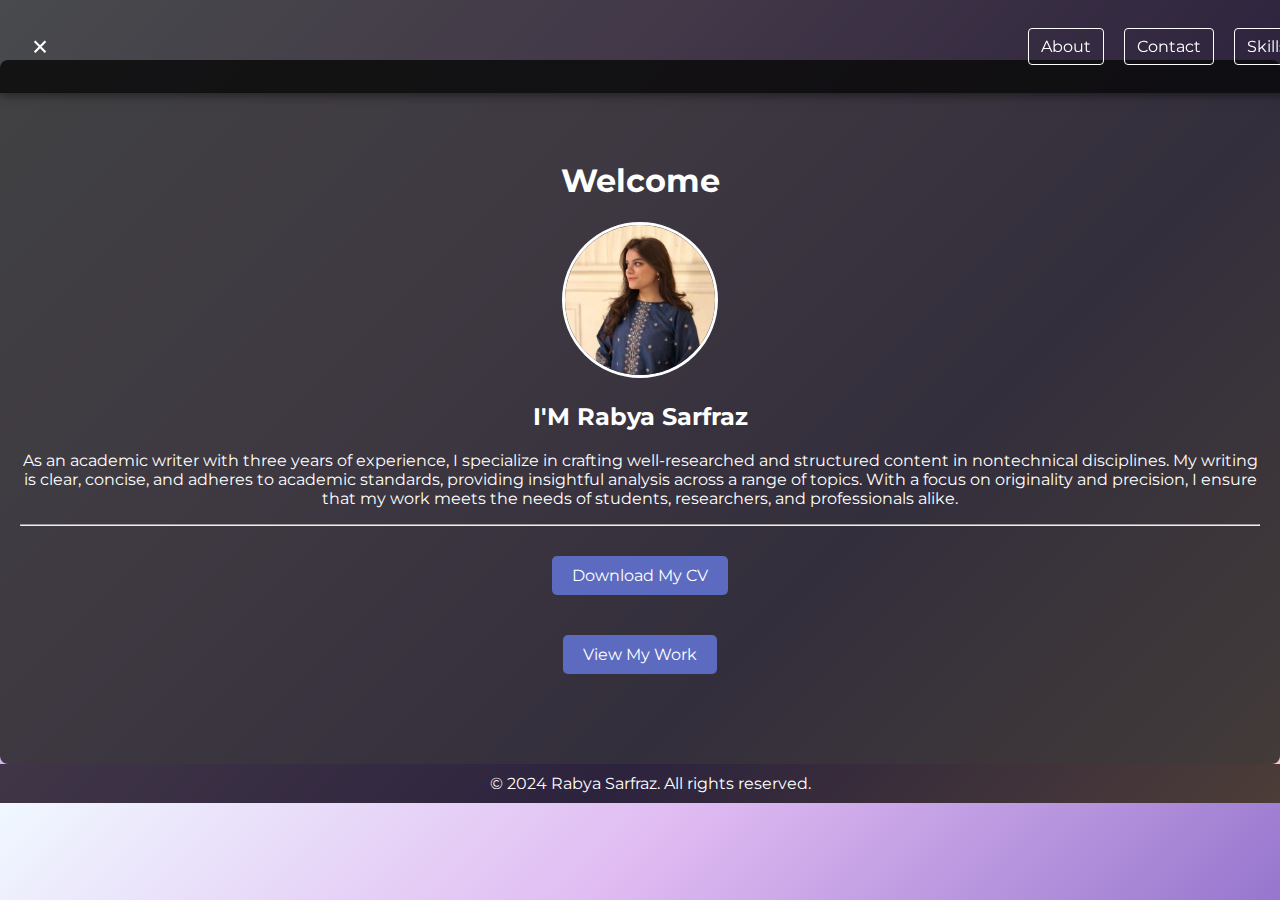
<file: index.html>
<!DOCTYPE html>
<html lang="en">
<head>
    <meta charset="UTF-8">
    <meta name="viewport" content="width=device-width, initial-scale=1.0">
    <title>Home - Rabya Sarfraz</title>
    <link rel="stylesheet" href="./style.css">
    <link href="https://fonts.googleapis.com/css2?family=Montserrat:wght@300;400;500;700&display=swap" rel="stylesheet">
</head>
<body>
    <div class="bubbles"></div>

    <div class="header">
        <div class="close-btn" onclick="closeSite()">×</div>
        <div class="nav-links">
            <a href="./About.html" alt="About">About</a>
            <a href="./Contact.html" alt="Contact">Contact</a>
            <a href="./skills.html" alt="Skills">Skills</a>
        </div>
    </div>

    <div class="content">
        <h1>Welcome</h1>
        <img src="./Rabya.jpeg" alt="Profile Picture" class="passport">
        <h2>I'M Rabya Sarfraz</h2>
        <p>As an academic writer with three years of experience,
            I specialize in crafting well-researched and structured content in nontechnical disciplines.
            My writing is clear, concise, and adheres to academic standards,
            providing insightful analysis across a range of topics. With a focus on originality and precision,
            I ensure that my work meets the needs of students, researchers, and professionals alike.<p>
        <hr>
        <div class="button-container">
            <a href="./RABYA SARFRAZ RESUME (1).pdf" class="button download-cv" alt="CV">Download My CV</a>
            <div style="margin: 20px 0;"></div> <!-- Added line gap -->
            <div class="button work-btn" onclick="toggleWork()">View My Work</div>
            
            <div id="work-section" class="work-section">
                <div class="sub-buttons" id="assignments-section">
                    <div class="button" onclick="toggleDocuments('assignments')">Assignments</div>
                    <div class="doc-section" id="assignments-docs">
                        <button class="button"><a href="./Accounting- Harbour Plc.docx" target="_blank">Accounting- Harbour</a></button>
                        <button class="button"><a href="./Project Planning & Implementation.docx" target="_blank">Project Planning & Implementation</a></button>
                        <button class="button"><a href="./IHRM Work.docx" target="_blank">IHRM Work</a></button>
                        <button class="button"><a href="./Accounting- Smith Group Plc.docx" target="_blank">Accounting- Smith Group</a></button>
                        <button class="button"><a href="./Biotechnology.docx" target="_blank">Biotechnology</a></button>
                        <button class="button"><a href="./Tesla Air.docx" target="_blank">Tesla Air</a></button>
                    </div>
                </div>
                <div class="sub-buttons" id="research-section">
                    <div class="button" onclick="toggleDocuments('research')">Research Papers</div>
                    <div class="doc-section" id="research-docs">
                        <button class="button"><a href="./Research Paper- Iran in civil nuclear program.docx" target="_blank">Iran in civil nuclear program</a></button>
                        <button class="button"><a href="./Research Paper-Telemedicine in Healthcare.docx" target="_blank">Research Paper-Telemedicine in Healthcare</a></button>
                        <button class="button"><a href="./Research Project-Ideation to design.docx" target="_blank">Research Project-Ideation to design</a></button>
                        <button class="button"><a href="./Paper on Alahli Bank.docx" target="_blank">Paper on Alahli Bank</a></button>
                    </div>
                </div>
                <div class="sub-buttons" id="project-proposals-section">
                    <div class="button" onclick="toggleDocuments('project-proposals')">Project Proposals</div>
                    <div class="doc-section" id="project-proposals-docs">
                        <button class="button"><a href="./Research Proposal-Management.docx" target="_blank">Research Proposal-Management</a></button>
                        <button class="button"><a href="./Project Proposal.docx" target="_blank">Project Proposal</a></button>
                    </div>
                </div>
            </div>
        </div>
    </div>

    <div class="footer">
        &copy; 2024 Rabya Sarfraz. All rights reserved.
    </div>

    <script>
        function closeSite() {
            alert("Cannot close the site directly.");
        }

        // Toggle Work Section
        function toggleWork() {
            var workSection = document.getElementById("work-section");
            workSection.style.display = (workSection.style.display === "block") ? "none" : "block";
        }

        // Toggle Documents
        function toggleDocuments(section) {
            var docs = document.getElementById(section + '-docs');
            docs.style.display = (docs.style.display === "block") ? "none" : "block";
        }
    </script>
</body>
</html>
</file>
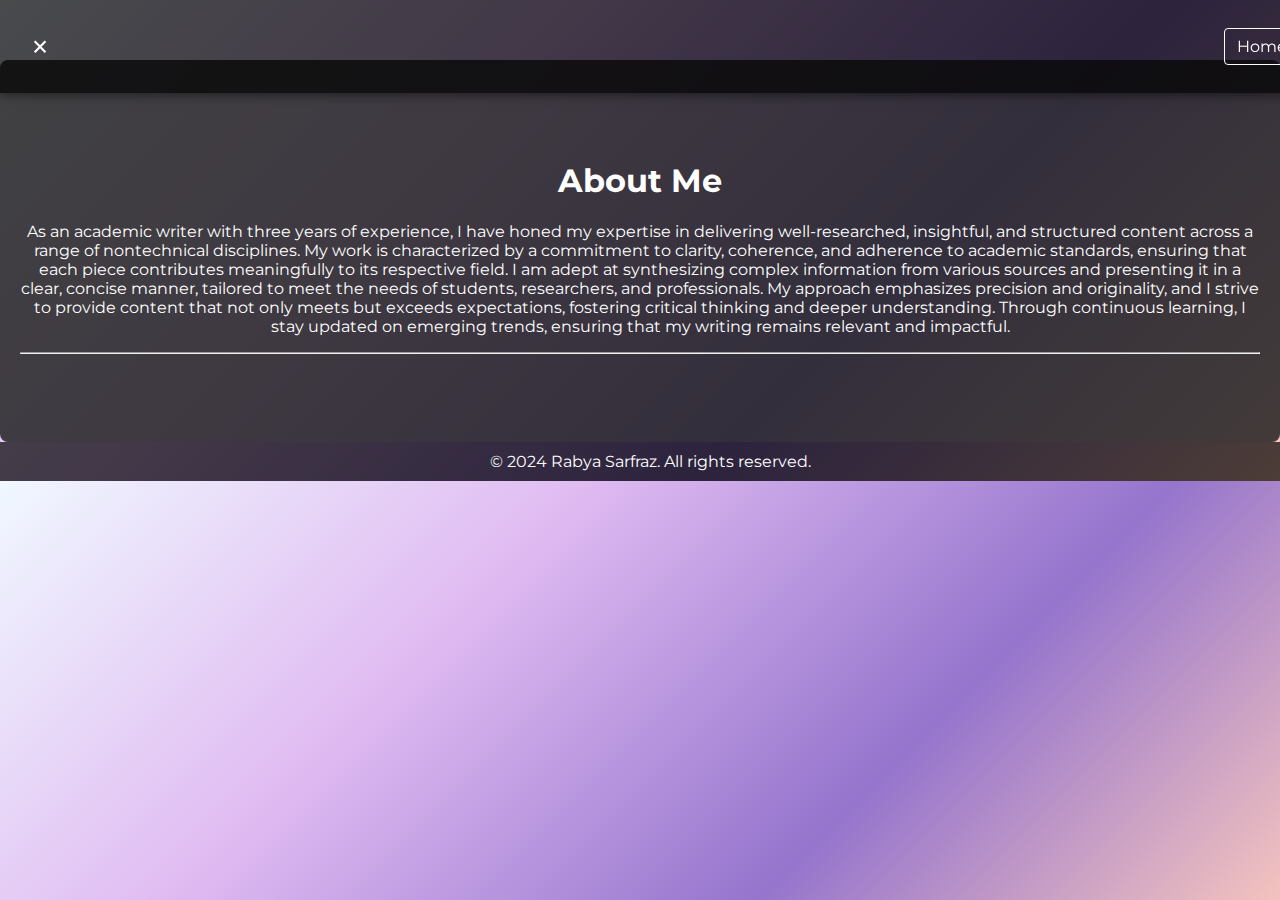
<file: About.html>
<!DOCTYPE html>
<html lang="en">
<head>
    <meta charset="UTF-8">
    <meta name="viewport" content="width=device-width, initial-scale=1.0">
    <title>About Me</title>
    <link rel="stylesheet" href="./style.css" />
    <link href="https://fonts.googleapis.com/css2?family=Roboto:wght@400;500;700&display=swap" rel="stylesheet">
</head>
<body>
    <div class="bubbles"></div>
    <div class="header">
        <div class="close-btn" onclick="closeSite()">×</div>
        <a href="index.html" alt="Home">Home</a>
    </div>

    <div class="content">
        <h1>About Me</h1>
        <div class="description">
            <p>As an academic writer with three years of experience, 
            I have honed my expertise in delivering well-researched,
            insightful, and structured content across a range of nontechnical disciplines.
            My work is characterized by a commitment to clarity,
            coherence, and adherence to academic standards,
            ensuring that each piece contributes meaningfully to its respective field.
            I am adept at synthesizing complex information from various sources and presenting it in a clear,
            concise manner, tailored to meet the needs of students, researchers, and professionals.
            My approach emphasizes precision and originality,
            and I strive to provide content that not only meets but exceeds expectations,
            fostering critical thinking and deeper understanding.
            Through continuous learning, I stay updated on emerging trends, 
            ensuring that my writing remains relevant and impactful.</p>
        </div>
        <hr/>  
    </div>
    <div class="footer">
        &copy; 2024 Rabya Sarfraz. All rights reserved.
    </div>
</body>
</html>
</file>
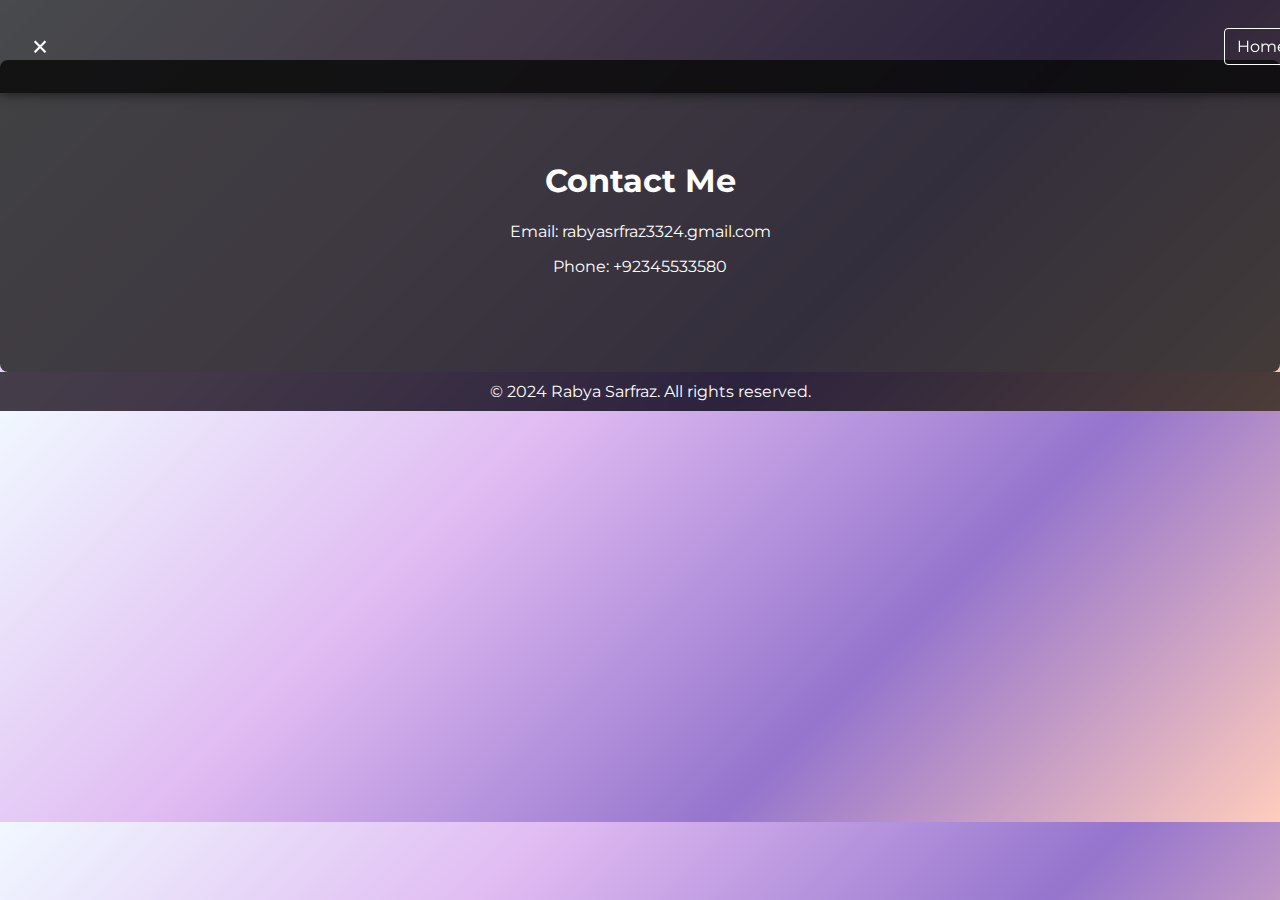
<file: Contact.html>
<!DOCTYPE html>
<html lang="en">
<head>
    <meta charset="UTF-8">
    <meta name="viewport" content="width=device-width, initial-scale=1.0">
    <title>Contact Me</title>
    <link rel="stylesheet" href="./style.css" />
    <link href="https://fonts.googleapis.com/css2?family=Roboto:wght@400;500;700&display=swap" rel="stylesheet">
</head>
<body>
    <div class="bubbles"></div>
    <div class="header">
        <div class="close-btn" onclick="closeSite()">×</div>
        <a href="index.html" alt="Home">Home</a>
    </div>
    <div class="content">
        <h1>Contact Me</h1>
        <div class="contact-info">
            <p>Email: rabyasrfraz3324.gmail.com</p>
            <p>Phone: +92345533580</p>
            
        </div>
    </div>
    <div class="footer">
        &copy; 2024 Rabya Sarfraz. All rights reserved.
    </div>
</body>
</html>
</file>
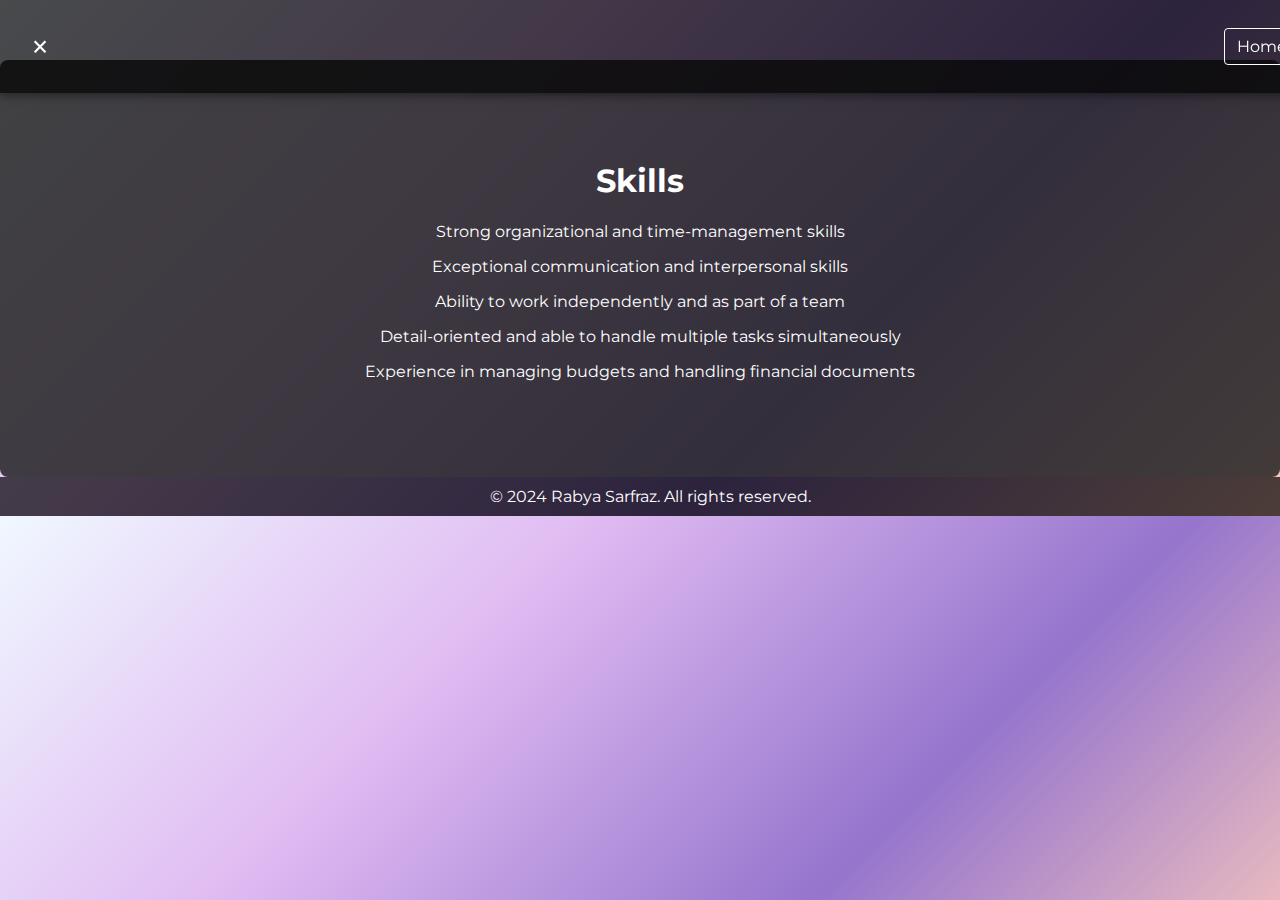
<file: Skills.html>
<!DOCTYPE html>
<html lang="en">
<head>
    <meta charset="UTF-8">
    <meta name="viewport" content="width=device-width, initial-scale=1.0">
    <title>Skills</title>
    <link rel="stylesheet" href="./style.css" />
    <link href="https://fonts.googleapis.com/css2?family=Roboto:wght@400;500;700&display=swap" rel="stylesheet">
</head>
<body>
    <div class="bubbles"></div>
    <div class="header">
        <div class="close-btn" onclick="closeSite()">×</div>
        <a href="index.html" alt="Home">Home</a>
    </div>
    <div class="content">
        <h1>Skills</h1>
        <div class="skills">
            <p>Strong organizational and time-management skills</p>
            <p>Exceptional communication and interpersonal skills</p>
            <p>Ability to work independently and as part of a team</p>
            <p>Detail-oriented and able to handle multiple tasks simultaneously</p>
            <p>Experience in managing budgets and handling financial documents</p>
        </div>
    </div>
    <div class="footer">
        &copy; 2024 Rabya Sarfraz. All rights reserved.
    </div>
</body>
</html>
</file>
<file: style.css>
@import url('https://fonts.googleapis.com/css2?family=Montserrat:wght@300;400;500;700&display=swap');

body {
    font-family: 'Montserrat', sans-serif;
    margin: 0;
    padding: 0;
    background: linear-gradient(135deg, #f0f8ff, #e0bbf2, #9575cd, #ffccbc);
    color: #fff;
    overflow-x: hidden;
    overflow-y: auto;
    position: relative;
}

.bubbles {
    position: absolute;
    width: 100%;
    height: 100%;
    pointer-events: none;
    overflow: hidden;
    z-index: -1;
}

.bubbles::before {
    content: '';
    position: absolute;
    top: -100px;
    left: 50%;
    width: 100px;
    height: 100px;
    background: rgba(255, 255, 255, 0.2);
    border-radius: 50%;
    animation: bubble 15s linear infinite;
    animation-delay: 0s;
}

.bubbles::after {
    content: '';
    position: absolute;
    top: -150px;
    left: 30%;
    width: 80px;
    height: 80px;
    background: rgba(255, 255, 255, 0.15);
    border-radius: 50%;
    animation: bubble 12s linear infinite;
    animation-delay: 3s;
}

@keyframes bubble {
    0% {
        transform: translateY(0) translateX(-50%);
    }
    50% {
        transform: translateY(-800px) translateX(-50%);
    }
    100% {
        transform: translateY(0) translateX(-50%);
    }
}

.header {
    background-color: rgba(0, 0, 0, 0.7);
    color: #fff;
    padding: 15px 20px;
    position: fixed;
    top: 0;
    width: 100%;
    z-index: 1000;
    display: flex;
    align-items: center;
    justify-content: space-between;
    box-shadow: 0 2px 10px rgba(0, 0, 0, 0.5);
}

.header .nav-links {
    display: flex;
    margin-left: auto; /* Push nav links to the right */
}

.header a {
    color: #fff;
    margin-left: 20px;
    text-decoration: none;
    padding: 8px 12px;
    border: 1px solid #fff;
    border-radius: 4px;
    transition: background-color 0.3s, color 0.3s, transform 0.3s;
}

.header a:hover {
    background-color: rgba(255, 255, 255, 0.1);
    color: #fff;
    transform: translateY(-2px);
}

.close-btn {
    font-size: 35px;
    cursor: pointer;
    padding: 10px;
    color: #fff;
}

.content {
    text-align: center;
    padding: 80px 20px; /* Increased top padding to make space for the header */
    background-color: rgba(34, 34, 34, 0.85);
    margin-top: 60px; /* To account for fixed header */
    border-radius: 8px;
}

.passport {
    width: 150px; /* Adjusted width */
    height: 150px; /* Adjusted height */
    border-radius: 50%; /* Make it round */
    object-fit: cover; /* Ensures the image covers the area */
    border: 3px solid #fff;
}

.button-container {
    margin-top: 20px;
}

.button {
    display: inline-block;
    padding: 10px 20px;
    margin: 10px;
    background-color: #5c6bc0; /* Button color */
    color: #fff;
    text-decoration: none;
    border-radius: 5px;
    transition: background-color 0.3s, transform 0.3s;
    cursor: pointer;
}

.button:hover {
    background-color: #3f51b5;
    transform: translateY(-2px);
}

.work-section {
    display: none; /* Initially hidden */
    margin-top: 20px;
}

.sub-buttons {
    margin: 10px 0;
}

.doc-section {
    display: none; /* Initially hidden */
    margin-top: 10px; /* Add some margin above the document section */
}

.footer {
    text-align: center;
    padding: 10px;
    background-color: rgba(0, 0, 0, 0.7);
    position: relative;
    bottom: 0;
    width: 100%;
}
</file>
